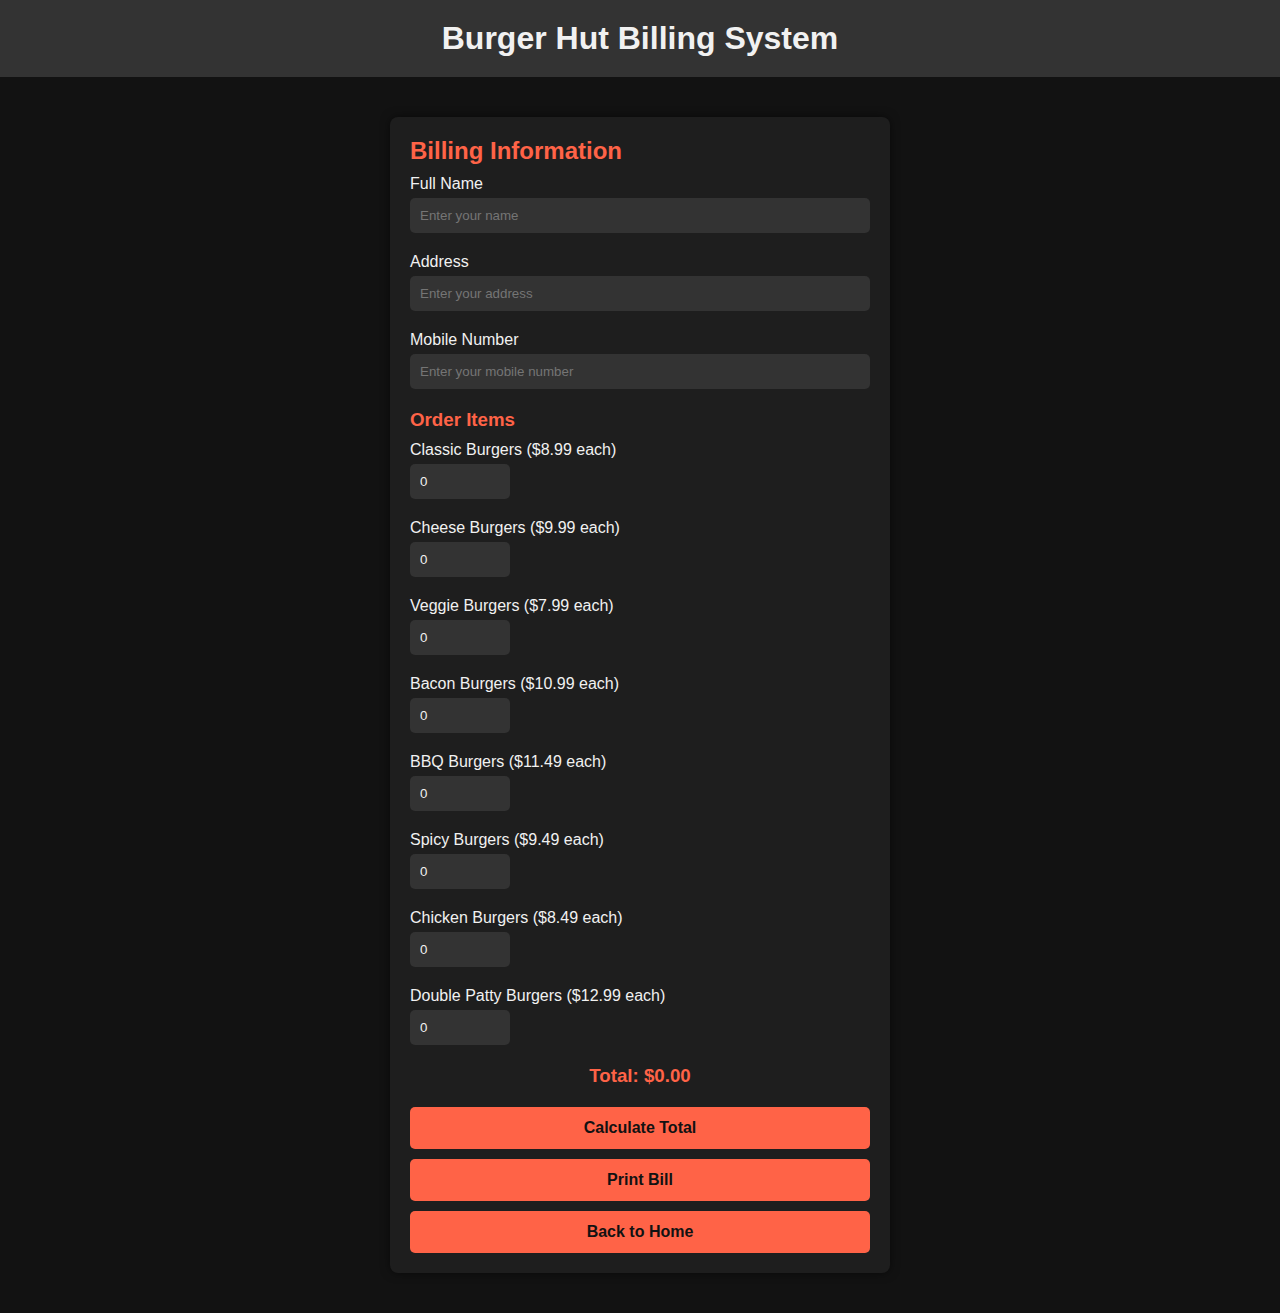
<file: new demo.html>
<!DOCTYPE html>
<html lang="en">
<head>
    <meta charset="UTF-8">
    <meta name="viewport" content="width=device-width, initial-scale=1.0">
    <title>Burger Hut Billing System</title>
    <link rel="stylesheet" href="csswork.css">
</head>
<body>
    <header class="header">
        <h1>Burger Hut Billing System</h1>
    </header>

    <!-- Billing Section -->
    <section class="billing-section">
        <h2>Billing Information</h2>
        <form id="billingForm">
            <!-- Personal Information -->
            <div class="form-group">
                <label for="name">Full Name</label>
                <input type="text" id="name" placeholder="Enter your name" required>
            </div>
            <div class="form-group">
                <label for="address">Address</label>
                <input type="text" id="address" placeholder="Enter your address" required>
            </div>
            <div class="form-group">
                <label for="mobile">Mobile Number</label>
                <input type="text" id="mobile" placeholder="Enter your mobile number" required>
            </div>
            <!-- Item Selection -->
            <h3>Order Items</h3>
            <div class="order-item">
                <label for="burgerQty">Classic Burgers ($8.99 each)</label>
                <input type="number" id="burgerQty1" value="0" min="0">
            </div>
            <div class="order-item">
                <label for="burgerQty">Cheese Burgers ($9.99 each)</label>
                <input type="number" id="burgerQty2" value="0" min="0">
            </div>
            <div class="order-item">
                <label for="burgerQty">Veggie Burgers ($7.99 each)</label>
                <input type="number" id="burgerQty3" value="0" min="0">
            </div>
            <div class="order-item">
                <label for="burgerQty">Bacon Burgers ($10.99 each)</label>
                <input type="number" id="burgerQty4" value="0" min="0">
            </div>
            <div class="order-item">
                <label for="burgerQty">BBQ Burgers ($11.49 each)</label>
                <input type="number" id="burgerQty5" value="0" min="0">
            </div>
            <div class="order-item">
                <label for="burgerQty">Spicy Burgers ($9.49 each)</label>
                <input type="number" id="burgerQty6" value="0" min="0">
            </div>
            <div class="order-item">
                <label for="burgerQty">Chicken Burgers ($8.49 each)</label>
                <input type="number" id="burgerQty7" value="0" min="0">
            </div>
            <div class="order-item">
                <label for="burgerQty">Double Patty Burgers ($12.99 each)</label>
                <input type="number" id="burgerQty8" value="0" min="0">
            </div>
          

            <!-- Total Amount and Print Button -->
            <div class="total-amount">
                <h3>Total: $<span id="total">0.00</span></h3>
            </div>
            <button type="button" onclick="calculateTotal()">Calculate Total</button>
            <button type="button" onclick="printBill()">Print Bill</button>
            <a href="INDEX.HTML" class="back-btn">Back to Home</a>
        </form>
    </section>

    <script src="demo2.js"></script>
</body>
</html>
</file>
<file: csswork.css>
* {
    margin: 0;
    padding: 0;
    box-sizing: border-box;
}

body {
    font-family: Arial, sans-serif;
    background-color: #121212;
    color: #f1f1f1;
}

.header {
    text-align: center;
    padding: 20px;
    background-color: #333;
}

.billing-section {
    max-width: 500px;
    margin: 40px auto;
    padding: 20px;
    background-color: #1e1e1e;
    border-radius: 8px;
    box-shadow: 0px 0px 10px rgba(0, 0, 0, 0.5);
}

h2, h3 {
    color: #ff6347;
    margin-bottom: 10px;
}

.form-group, .order-item {
    margin-bottom: 20px;
}

label {
    display: block;
    margin-bottom: 5px;
}

input[type="text"], input[type="number"] {
    width: 100%;
    padding: 10px;
    border: none;
    border-radius: 5px;
    background-color: #333;
    color: #f1f1f1;
}

input[type="number"] {
    max-width: 100px;
}

button, .back-btn {
    display: inline-block;
    width: 100%;
    padding: 12px;
    margin-top: 10px;
    border: none;
    border-radius: 5px;
    background-color: #ff6347;
    color: #121212;
    font-weight: bold;
    font-size: 1em;
    cursor: pointer;
    text-align: center;
    text-decoration: none;
    transition: background-color 0.3s;
}

button:hover, .back-btn:hover {
    background-color: #ff4500;
}

.total-amount h3 {
    color: #ff6347;
    text-align: center;
}
</file>
